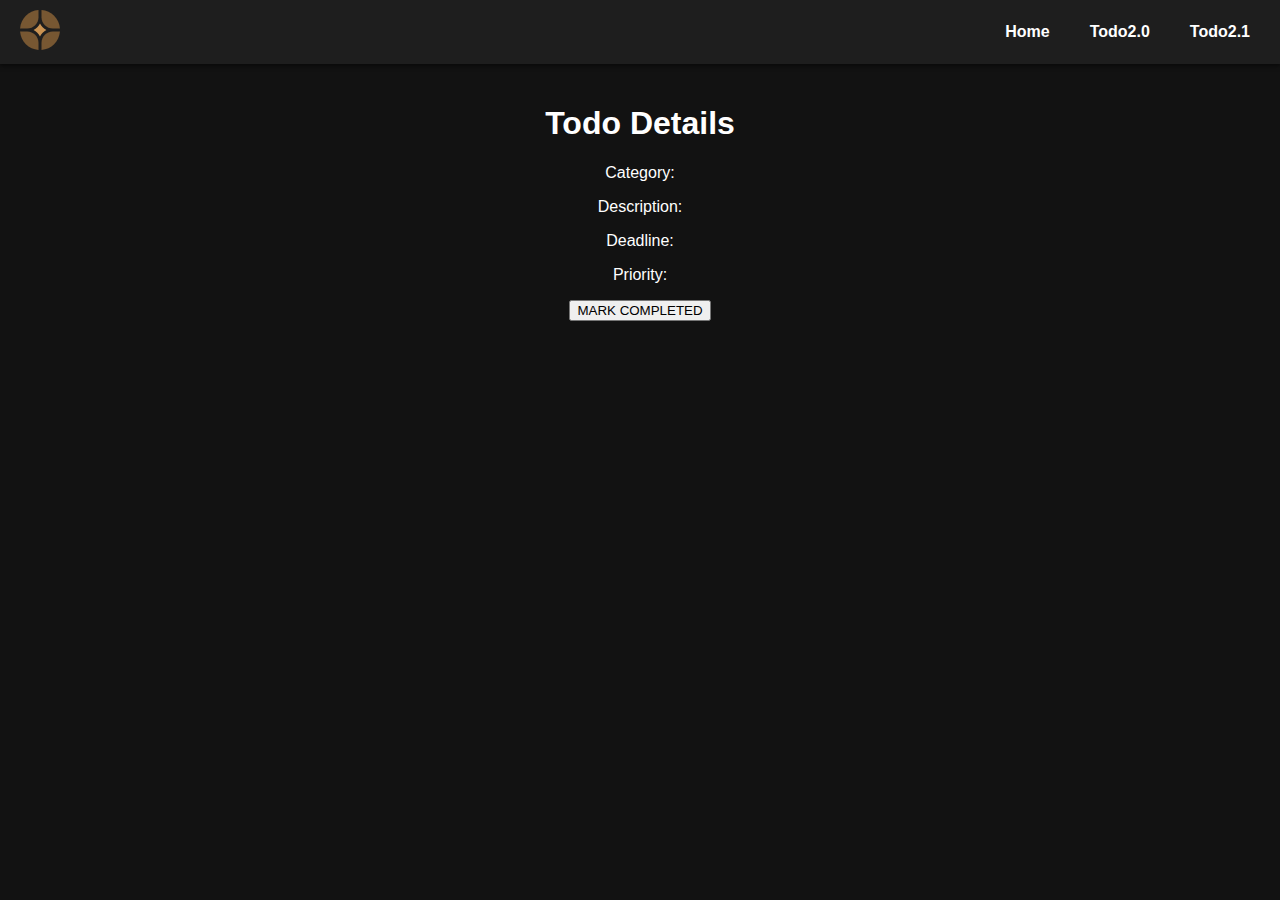
<file: todo_details.html>
<!DOCTYPE html>
<html lang="en">
  <head>
    <meta charset="UTF-8" />
    <meta name="viewport" content="width=device-width, initial-scale=1.0" />
    <title>Todo Details</title>
    <link rel="stylesheet" href="styless/pro.css" />
  </head>
  <body>
    <nav class="navbar">
      <div class="logo">
        <svg
          id="logo-89"
          width="40"
          height="40"
          viewBox="0 0 40 40"
          fill="none"
          xmlns="http://www.w3.org/2000/svg"
        >
          <path
            class="ccustom"
            d="M39.9449 21.4998H32.8003C26.5594 21.4998 21.5003 26.559 21.5003 32.7998V39.9444C31.3502 39.214 39.2145 31.3497 39.9449 21.4998Z"
            fill="#775732"
          ></path>
          <path
            class="ccustom"
            d="M18.5003 39.9444V32.7998C18.5003 26.559 13.4411 21.4998 7.20026 21.4998H0.0556641C0.785998 31.3497 8.65036 39.214 18.5003 39.9444Z"
            fill="#775732"
          ></path>
          <path
            class="ccustom"
            d="M39.9449 18.4998C39.2145 8.64987 31.3502 0.78551 21.5003 0.0551758V7.19977C21.5003 13.4406 26.5594 18.4998 32.8003 18.4998H39.9449Z"
            fill="#775732"
          ></path>
          <path
            class="ccustom"
            d="M18.5003 0.0551758C8.65036 0.78551 0.785998 8.64987 0.0556641 18.4998H7.20026C13.4411 18.4998 18.5003 13.4406 18.5003 7.19977V0.0551758Z"
            fill="#775732"
          ></path>
          <path
            class="ccustom"
            d="M13.583 19.9998C16.3555 18.6145 18.615 16.355 20.0002 13.5825C21.3855 16.355 23.6449 18.6145 26.4175 19.9998C23.6449 21.385 21.3855 23.6445 20.0002 26.417C18.615 23.6445 16.3555 21.385 13.583 19.9998Z"
            fill="#CA9352"
          ></path>
        </svg>
      </div>

      <ul class="nav-links">
        <li><a href="index.html">Home</a></li>
        <li><a href="todo.html">Todo2.0</a></li>
        <li><a href="new_todo.html">Todo2.1</a></li>
      </ul>
    </nav>

    <section>
      <h1>Todo Details</h1>
      <div id="todoDetails">
        <div class="form-group">
          <label>Category:</label>
          <p id="category"></p>
        </div>
        <div class="form-group">
          <label>Description:</label>
          <p id="description"></p>
        </div>
        <div class="form-group">
          <label>Deadline:</label>
          <p id="deadline"></p>
        </div>
        <div class="form-group">
          <label>Priority:</label>
          <p id="priority"></p>
        </div>
        <button id="completeBtn">MARK COMPLETED</button>
      </div>
    </section>

    <script src="todo_details.js"></script>
  </body>
</html>
</file>
<file: styless/pro.css>
body {
  font-family: Arial, sans-serif;
  margin: 0;
  padding: 0;
  background-color: #121212;
  color: #ffffff;
  display: flex;
  flex-direction: column;
  min-height: 100vh;
}

footer {
  margin-top: auto;
  background-color: #222;
  color: #fff;
  padding: 20px;
}

.navbar {
  display: flex;
  align-items: center;
  justify-content: space-between;
  background-color: #1e1e1e;
  padding: 10px 20px;
  box-shadow: 0 2px 4px rgba(0, 0, 0, 0.5);
}

.logo img {
  height: 40px;
}

.nav-links {
  list-style: none;
  display: flex;
  margin: 0;
  padding: 0;
}

.nav-links li {
  margin-left: 20px;
}

.nav-links a {
  text-decoration: none;
  color: #ffffff;
  font-weight: bold;
  padding: 5px 10px;
  transition: background-color 0.3s ease, color 0.3s ease;
}

.nav-links a:hover {
  background-color: rgba(187, 134, 252, 0.2);
  color: #ffffff;
  border-radius: 5px;
}

section {
  padding: 20px;
  text-align: center;
  color: #ffffff;
}

.content {
  margin: 0 auto;
  max-width: 70%;
  text-align: justify;
  line-height: 1.8;
  padding: 20px;
  border-radius: 8px;
}

/* Footer */

footer {
  background-color: #222;
  color: #ffffff;
  padding: 40px 20px;
  font-size: 14px;
}

.footer-container {
  display: flex;
  flex-wrap: wrap;
  justify-content: space-between;
  max-width: 1200px;
  margin: 0 auto;
}

.footer-section {
  flex: 1;
  margin: 20px;
  min-width: 250px;
}

.footer-section h3 {
  font-size: 18px;
  margin-bottom: 15px;
  text-transform: uppercase;
  color: #ffffff;
}

.footer-section ul {
  list-style: none;
  padding: 0;
}

.footer-section ul li {
  margin-bottom: 10px;
}

.footer-section ul li a {
  color: #fff;
  text-decoration: none;
  font-size: 14px;
}

.footer-section ul li a:hover {
  color: #f3a953;
  text-decoration: underline;
}

.footer-section p {
  line-height: 1.6;
  margin-bottom: 15px;
}

form {
  display: flex;
  gap: 10px;
}

form input {
  flex: 1;
  padding: 10px;
  border: 1px solid #555;
  border-radius: 5px;
  background: #333;
  color: #fff;
}

form input::placeholder {
  color: #ccc;
}

form button {
  padding: 10px 20px;
  background-color: #f3a953;
  color: #ffffff;
  border: none;
  border-radius: 5px;
  cursor: pointer;
  font-size: 14px;
}

form button:hover {
  background-color: #ffb86f;
}

/* new form input style  */

#newTodoForm {
  padding: 15px;
  width: 40%;
  margin: auto;
  display: flex;
  justify-content: center;
  flex-direction: column;
  border: 1px solid black;
  border-radius: 24px;
}

#newTodoForm select {
  width: 50%;
  padding: 10px;
}

#newTodoForm textarea {
  width: 50%;
}

@media (max-width: 768px) {
  .footer-container {
    flex-direction: column;
    align-items: flex-start;
  }

  .footer-section {
    margin-bottom: 20px;
  }

  form {
    flex-direction: column;
    gap: 15px;
    width: 100%;
  }

  form button {
    width: 100%;
  }

  .form-group {
    margin-bottom: 15px;
  }
  label {
    display: inline-block;
    width: 100px;
  }
  select,
  textarea,
  input {
    width: 250px;
    padding: 5px;
  }

  footer {
    background-color: #222;
    color: #ffffff;
    padding: 40px 20px;
    font-size: 14px;
  }

  .footer-container {
    display: flex;
    flex-wrap: wrap;
    justify-content: space-between;
    max-width: 1200px;
    margin: 0 auto;
  }

  .footer-section {
    flex: 1;
    margin: 20px;
    min-width: 250px;
  }

  footer {
    background-color: #222;
    color: #ffffff;
    padding: 40px 20px;
    font-size: 14px;
  }

  .footer-container {
    display: flex;
    flex-wrap: wrap;
    justify-content: space-between;
    max-width: 1200px;
    margin: 0 auto;
  }

  .footer-section {
    flex: 1;
    margin: 20px;
    min-width: 250px;
  }

  .footer-section h3 {
    font-size: 18px;
    margin-bottom: 15px;
    text-transform: uppercase;
    color: #ffffff;
  }

  .footer-section ul {
    list-style: none;
    padding: 0;
  }

  .footer-section ul li {
    margin-bottom: 10px;
  }

  .footer-section ul li a {
    color: #fff;
    text-decoration: none;
    font-size: 14px;
  }

  .footer-section ul li a:hover {
    color: #f3a953;
    text-decoration: underline;
  }

  .footer-section p {
    line-height: 1.6;
    margin-bottom: 15px;
  }

  form {
    display: flex;
    gap: 10px;
  }

  form input {
    flex: 1;
    padding: 10px;
    border: 1px solid #555;
    border-radius: 5px;
    background: #333;
    color: #fff;
  }

  form input::placeholder {
    color: #ccc;
  }

  form button {
    padding: 10px 20px;
    background-color: #f3a953;
    color: #fff;
    border: none;
    border-radius: 5px;
    cursor: pointer;
    font-size: 14px;
  }

  form button:hover {
    background-color: #ffb86f;
  }

  @media (max-width: 768px) {
    .footer-container {
      flex-direction: column;
      align-items: flex-start;
    }

    .footer-section {
      margin-bottom: 20px;
    }

    form {
      flex-direction: column;
      gap: 15px;
      width: 100%;
    }

    form button {
      width: 100%;
    }
  }
}

.card {
  background-color: #fff;
  border: 3px solid #f3a953;
  border-radius: 8px;
  box-shadow: 0 4px 6px rgba(0, 0, 0, 0.1);
  padding: 20px;
  margin-bottom: 20px;
  text-align: center;
  height: 300px;
}


.card:hover {
  transform: translateY(-10px); 
  box-shadow: 0 8px 16px rgba(0, 0, 0, 0.2); 
}




@media (max-width: 992px) {
  #card-container {
    grid-template-columns: repeat(2, 1fr); 
  }
}

@media (max-width: 768px) {
  #card-container {
    grid-template-columns: 1fr; 
  }
}
</file>
